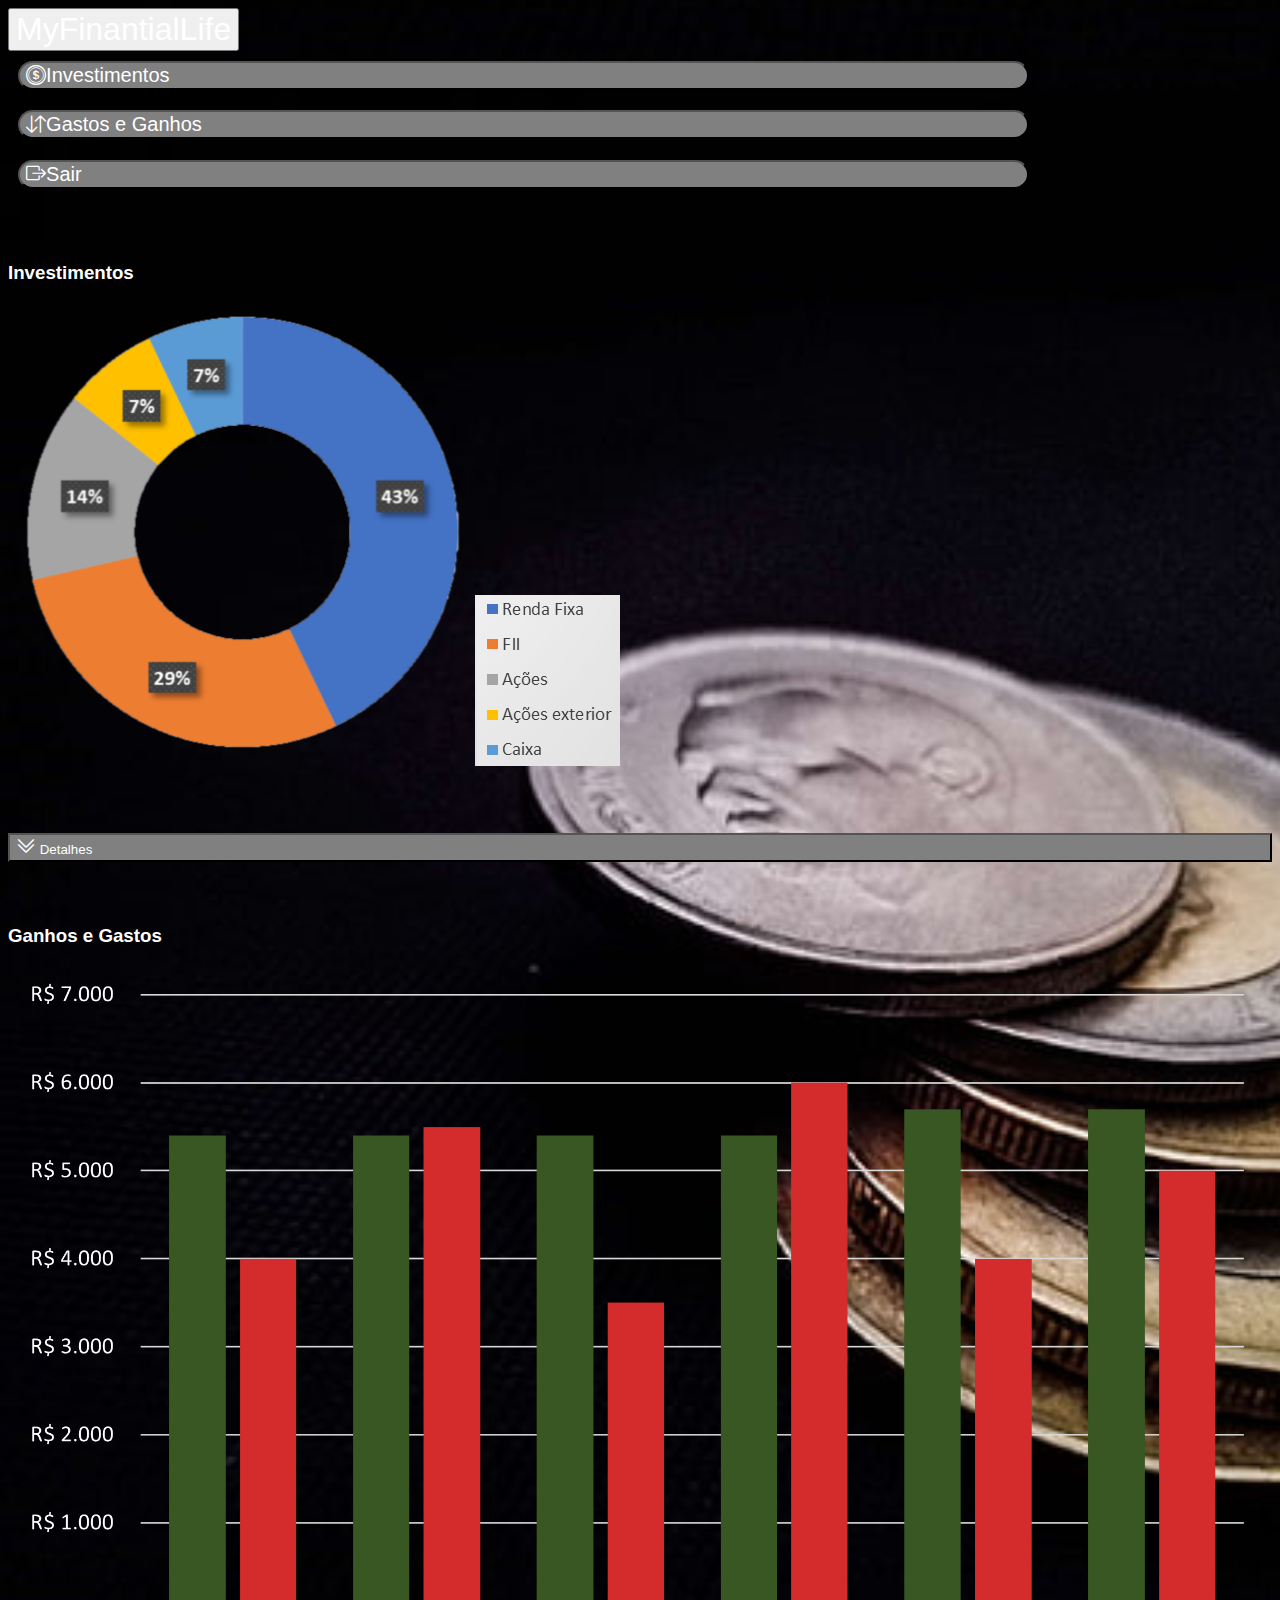
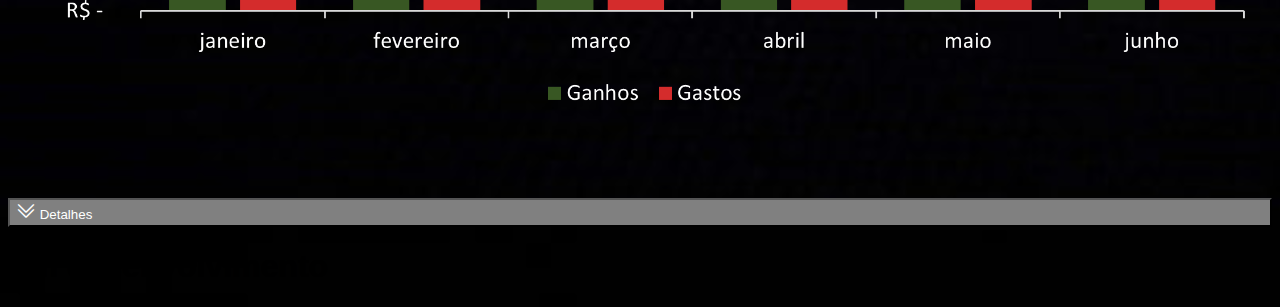
<file: index.html>
<!doctype html>

<html lang="en">

<head>

    <meta charset="utf-8">
    <meta name="viewport" content="width=device-width, initial-scale=1">
    <title>MyFinantialLife</title>
    <link href="https://cdn.jsdelivr.net/npm/bootstrap@5.3.0/dist/css/bootstrap.min.css" 
    rel="stylesheet" 
    integrity="sha384-9ndCyUaIbzAi2FUVXJi0CjmCapSmO7SnpJef0486qhLnuZ2cdeRhO02iuK6FUUVM" 
    crossorigin="anonymous">
    <link rel="stylesheet" href="./css/styles.css">
    <script src="https://cdn.jsdelivr.net/npm/bootstrap@5.3.0/dist/js/bootstrap.bundle.min.js" integrity="sha384-geWF76RCwLtnZ8qwWowPQNguL3RmwHVBC9FhGdlKrxdiJJigb/j/68SIy3Te4Bkz" crossorigin="anonymous"></script>
  <script src="https://cdn.jsdelivr.net/npm/jquery@3.6.4/dist/jquery.slim.min.js"></script>
  <script src="https://cdn.jsdelivr.net/npm/popper.js@1.16.1/dist/umd/popper.min.js"></script>
  <script src="https://cdn.jsdelivr.net/npm/bootstrap@4.6.2/dist/js/bootstrap.bundle.min.js"></script>
    <link rel="stylesheet" href="https://cdn.jsdelivr.net/npm/bootstrap-icons@1.10.5/font/bootstrap-icons.css">

</head>

<!--  Header Navbar -->
<nav class="navbar navbar-dark bg-dark">
  <div class="mx-auto order-0">
      <button class="navbar-toggler" type="button" data-toggle="collapse" data-target="#navbarToggleExternalContent" aria-controls="navbarToggleExternalContent" aria-expanded="false" aria-label="Toggle navigation">
        <span class="navbar-toggler-icon"></span>
        <a class="navbar-brand mx-auto" href="#"> MyFinantialLife</a>
      </button>
      
      
  </div>
  <div class="pos-f-t">
      <div class="collapse" id="navbarToggleExternalContent">
          <div class="bg-dark p-4">
            <button type="button" class="nav_items">
              <span id="boot-icon" class="bi bi-coin align-top" style="font-size: 20px"><a href="#invest">Investimentos</a></span>
              </button>
              <button type="button"  class="nav_items align-middle">
                <span id="boot-icon" class="bi bi-arrow-down-up align-top" style="font-size: 20px"><a href="#GG">Gastos e Ganhos</a></span>
                </button>
              <button type="button" class="nav_items">
                <span id="boot-icon" class="bi bi-box-arrow-right align-top" style="font-size: 20px"><a href="login.html">Sair</a></span>
                </button>
          </div>
      </div>
  </div>
</nav>

<!--  Fim do Header Navbar -->

<body>
  
  <div class="container">
    <!-- Cards -->
        <!-- primeiro card -->
        <div class="card no_margin invest">
            <a id="invest" class=" btn bg-dark btn-lg text-light">
            <h3 class="text-light p-2 my-3 bg-dark display-8 rounded-3 text-center">Investimentos</h3>
            <img src="./img/invest_pie_chart_v2.png" alt="gráfico pizza Investimentos">
            <img class="legenda" src="./img/invest_pie_legend_v2.png" alt="gráfico pizza Legenda">
            <button type="button" id="botao_detalhes_invest"  class="detalhes" data-toggle="collapse" data-target="#colapso_invest">
            <span id="boot-icon" class="bi bi-chevron-double-down" style="font-size: 20px"></span>
            Detalhes
            </button>
            </a>
            <!-- Colapso -->
            <div class="">
              <div class="collapse" id="colapso_invest">
                  <div class="bg-dark p-4">
                    <table id="tbl_invest" class="center table table-hover table-bordered table-striped table-dark">
                    </table>
                  </div>
              </div>
          </div>
        <!-- Fim do Colapso -->
        </div>
        <!-- Fim do primeiro card -->
        

        <!-- segundo card -->
        <div class="card no_margin card_gg">
            <a id="GG" class=" btn bg-dark btn-lg text-light">
            <h3 class="text-light p-2 my-3 bg-dark display-8 rounded-3 text-center">Ganhos e Gastos</h3>
            <img class="gg" src="./img/GG.png" alt="grafico barras GG">
            <button type="button" id="botao_detalhes_gg" class="detalhes" data-toggle="collapse" data-target="#colapso_gg">
              <span id="boot-icon" class="bi bi-chevron-double-down" style="font-size: 20px"></span>
              Detalhes
              </button>
            </a>
            <!-- Colapso -->
              <div class="">
                <div class="collapse" id="colapso_gg">
                    <div class="bg-dark p-4">
                      <H1 class="text-light">Em desenvolvimento</H1>
                    </div>
                </div>
              </div>
            <!-- Fim do Colapso -->
        </div>

        


        <!-- Fim do card -->

    <!-- fim dos Cards -->
    
        

    </div>
    <script type="module" src="./js/importa_csv.js"></script>
</body>

</html>
</file>
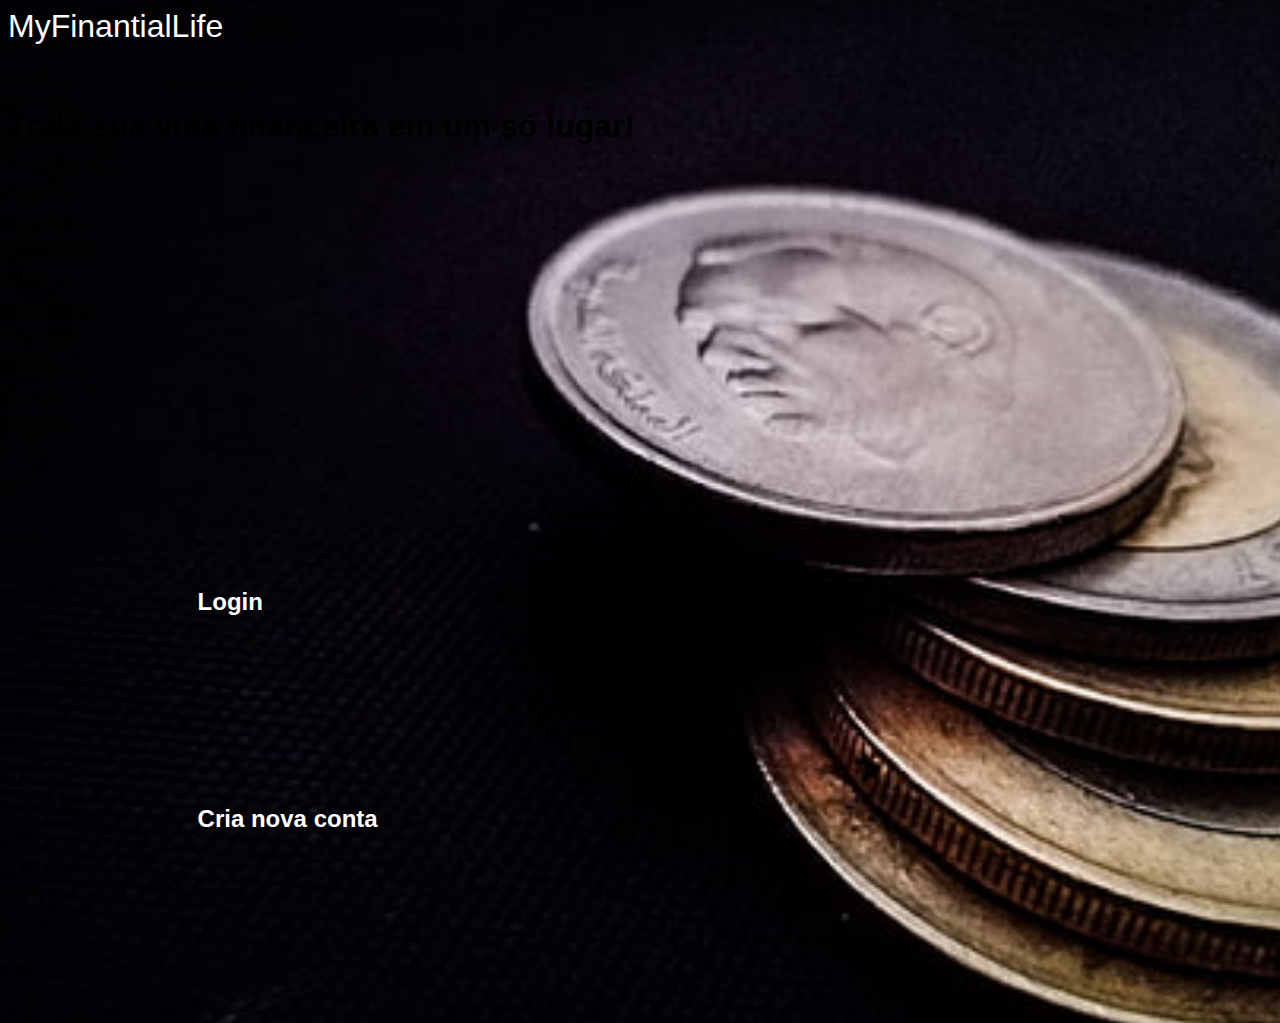
<file: login.html>
<!doctype html>

<html lang="en">

<head>

    <meta charset="utf-8">
    <meta name="viewport" content="width=device-width, initial-scale=1">
    <title>MyFinantialLife</title>
    <link href="https://cdn.jsdelivr.net/npm/bootstrap@5.3.0/dist/css/bootstrap.min.css" 
    rel="stylesheet" 
    integrity="sha384-9ndCyUaIbzAi2FUVXJi0CjmCapSmO7SnpJef0486qhLnuZ2cdeRhO02iuK6FUUVM" 
    crossorigin="anonymous">
    <link rel="stylesheet" href="./css/styles.css">
    <script src="https://code.jquery.com/jquery-2.1.3.min.js"></script>
    <script src="http://maxcdn.bootstrapcdn.com/bootstrap/3.3.1/js/bootstrap.min.js"></script>
    
</head>

<!--  Header Navbar -->
<nav class="navbar navbar-expand-lg navbar-dark bg-dark">
    <div class="mx-auto order-0">
        <a class="navbar-brand mx-auto" href="#">MyFinantialLife</a>
    </div>
</nav>

    

<!--  Fim do Header Navbar -->

<body>
    
    <div class="container ">
        <!-- Intro -->
        <h1 class="text-light p-3 my-3 bg-dark display-5 rounded-3 text-center">Toda sua vida financeira em um só lugar!</h1>
        <!-- Fim Intro -->

        <!-- Cards -->
        <div class="card_container">
            <!-- primeiro card -->
            <div class="card ">
                <a href="sob_construcao.html" class=" btn bg-dark btn-lg text-light">
                <h2 class="text-light p-2 my-3 bg-dark display-6 rounded-3 text-center">Login</h2>
                </a>
            </div>
            <!-- Fim do primeiro card -->
            <!-- segundo card -->
            <div class="card">
                <a href="login/cadastro.html" class=" btn bg-dark btn-lg text-light">
                <h2 class="text-light p-2 my-3 bg-dark display-6 rounded-3 text-center">Cria nova conta</h2>
                </a>
            </div>
            <!-- Fim do card -->
        </div>
        <!-- fim dos Cards -->
        

    </div>
</body>

</html>
</file>
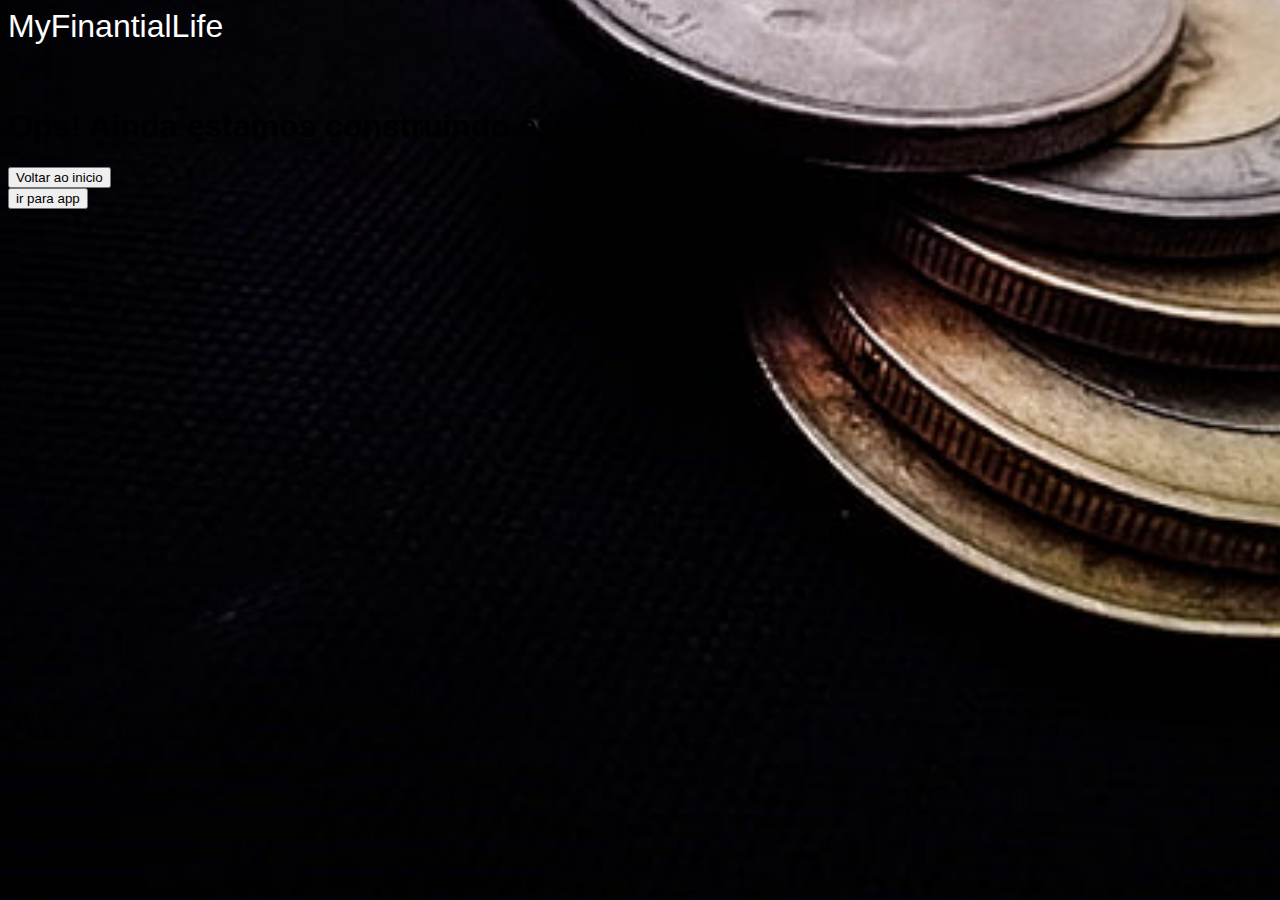
<file: sob_construcao.html>
<!doctype html>

<html lang="en">

<head>

    <meta charset="utf-8">
    <meta name="viewport" content="width=device-width, initial-scale=1">
    <title>MyFinantialLife</title>
    <link href="https://cdn.jsdelivr.net/npm/bootstrap@5.3.0/dist/css/bootstrap.min.css" 
    rel="stylesheet" 
    integrity="sha384-9ndCyUaIbzAi2FUVXJi0CjmCapSmO7SnpJef0486qhLnuZ2cdeRhO02iuK6FUUVM" 
    crossorigin="anonymous">
    <link rel="stylesheet" href="../css/styles.css">

</head>

<!--  Header Navbar -->
<nav class="navbar navbar-expand-lg navbar-dark bg-dark">
    <div class="mx-auto order-0">
        <a class="navbar-brand mx-auto" href="#">MyFinantialLife</a>
    </div>
</nav>

    

<!--  Fim do Header Navbar -->

<body>
    
    <div class="container ">
        <!-- Intro -->
        <h1 class="text-light p-3 my-3 bg-dark display-5 rounded-3 text-center">Ops! Ainda estamos construindo essa parte</h1>
        <!-- Fim Intro -->
        <form action="login.html">
            <button type="submit" class="btn btn-primary">Voltar ao inicio</button>
        </form>
        <form action="index.html">
            <button type="submit" class="btn btn-primary">ir para app</button>
        </form>
    </div>

</body>

</html>
</file>
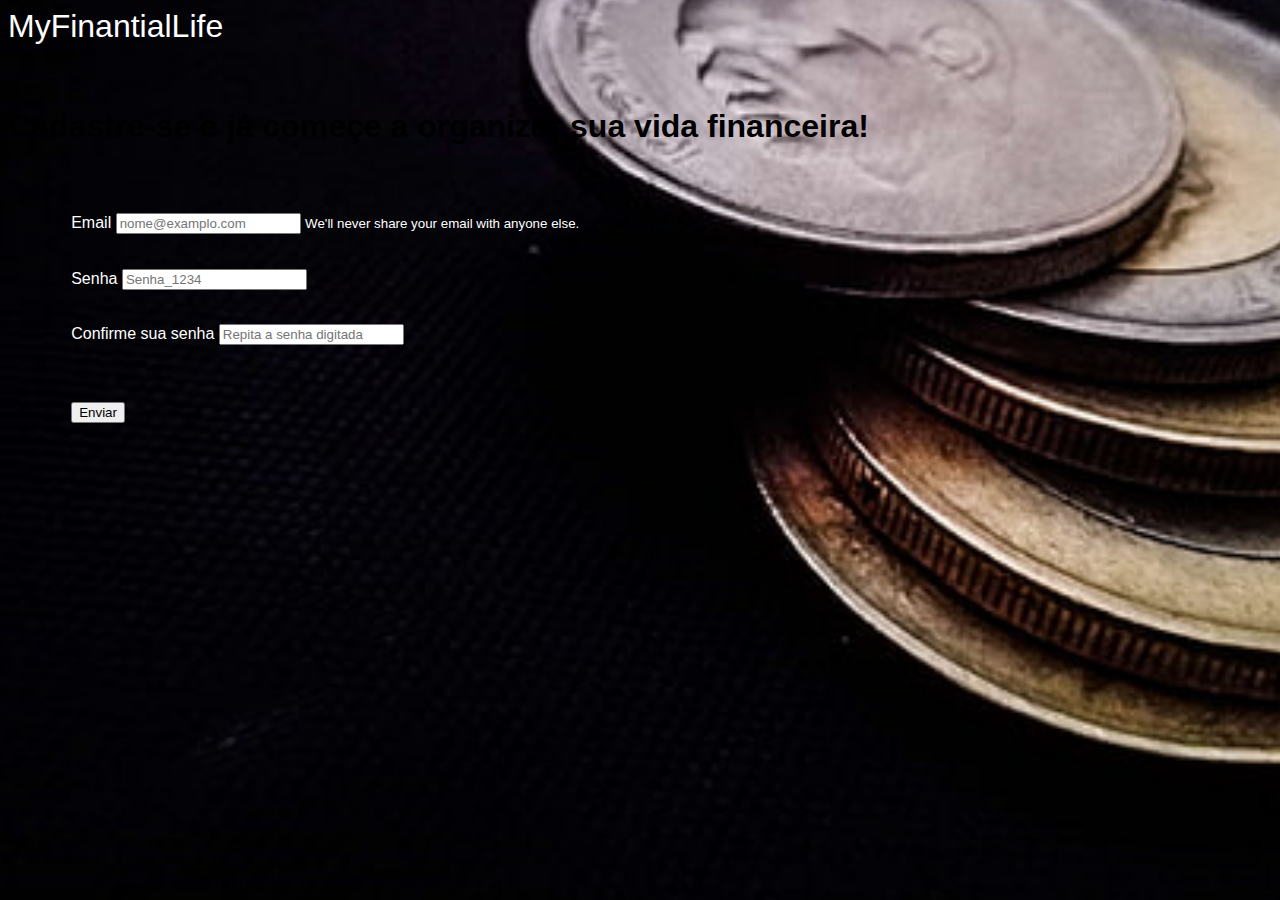
<file: login/cadastro.html>
<!doctype html>

<html lang="en">

<head>

    <meta charset="utf-8">
    <meta name="viewport" content="width=device-width, initial-scale=1">
    <title>MyFinantialLife</title>
    <link href="https://cdn.jsdelivr.net/npm/bootstrap@5.3.0/dist/css/bootstrap.min.css" 
    rel="stylesheet" 
    integrity="sha384-9ndCyUaIbzAi2FUVXJi0CjmCapSmO7SnpJef0486qhLnuZ2cdeRhO02iuK6FUUVM" 
    crossorigin="anonymous">
    <link rel="stylesheet" href="../css/styles.css">
    <script src="https://code.jquery.com/jquery-2.1.3.min.js"></script>
    <script src="http://maxcdn.bootstrapcdn.com/bootstrap/3.3.1/js/bootstrap.min.js"></script>
    
</head>

<!--  Header Navbar -->
<nav class="navbar navbar-expand-lg navbar-dark bg-dark">
    <div class="mx-auto order-0">
        <a class="navbar-brand mx-auto" href="#">MyFinantialLife</a>
    </div>
</nav>

    

<!--  Fim do Header Navbar -->

<body>
    
    <div class="container ">
        <!-- Intro -->
        <h1 class="text-light p-3 my-3 bg-dark display-5 rounded-3 text-center">Cadastre-se e já começe a organizar sua vida financeira!</h1>
        <!-- Fim Intro -->

        <!-- Cards -->
        <form action="../sob_construcao.html" oninput='up2.setCustomValidity(up2.value != up.value ? "Passwords do not match." : "")'>
            <div class="container_cadastro rounded-3 bg-dark">
                <div class="form-group">
                    <label  for="username">Email</label>
                    <input type="email" class="form-control" id="exampleInputEmail1" aria-describedby="emailHelp" placeholder="nome@examplo.com" required>
                    <small id="emailHelp" class="form-text">We'll never share your email with anyone else.</small>
                </div>
                <div class="form-group">
                    <label for="password1">Senha</label>
                    <input type="password" class="form-control" id="password1" placeholder="Senha_1234" required name=up>
                </div>
                <div class="form-group">
                    <label for="password2">Confirme sua senha</label>
                    <input type="password" class="form-control" id="password2" placeholder="Repita a senha digitada" required name=up2>
                </div>
                <button type="submit" class="btn btn-primary btn_cadastro">Enviar</button>
            </div>
        </form>
        <!-- fim dos Cards -->
    </div>
    <script src="../js/cadastro.js"></script>
</body>

</html>
</file>
<file: css/styles.css>
.titulo_nav {

  color: antiquewhite;

}

a.navbar-brand{
  font-size: xx-large;
}

body {

  font-family: 'Catamaran', sans-serif;
  background-image: url('../img/background_v3.jpg');
  background-size: 180%;
  background-position: center
}


.card_container {
  display: flexbox;
  justify-content: space-evenly;
  padding: auto;
  margin-top: 35%;
}

.card {
  margin: 15%;
}

.container {
  display: flexbox;
  padding: auto;
  margin-top: 5%;

}

.no_margin{
  margin:auto
}

img {
  height: auto; 
  width: auto; 
  max-width: 70%; 
}

img.legenda{
  max-width: 20%; 
}

.detalhes{
  width: 100%;
  background-color: grey;
  color: white;
  text-align: left;
  margin-top: 5%;
}

.card_gg{
  margin-top: 5%;
}

img.gg{
  max-width: 100%; 
}

.navbar{
  display: flexbox;
  flex-direction: column;
}

.nav_line{
  display: flexbox;
  flex-direction: row;
}

.nav_items{
  width: 100%;
  background-color: grey;
  color: white;
  text-align: left;
  border-radius: 20px;
  margin: 1%;
}

.pos-f-t{
  width: 80%;
}

a {
  color: white;
  text-decoration:none
}

.container_cadastro {
  color: white;
  padding-top: 1%;
  padding-left: 5%;
  padding-right: 5%;
  padding-bottom: 3%;
}

#emailHelp {
  color: white;
}

.form-group {
  margin-top: 3%;
}

.btn_cadastro {
  margin-top: 5%;
}

#tbl_invest {
  width: 90%;
  align-items: center;
  margin: 0px auto;
  text-align: center;
}
</file>
